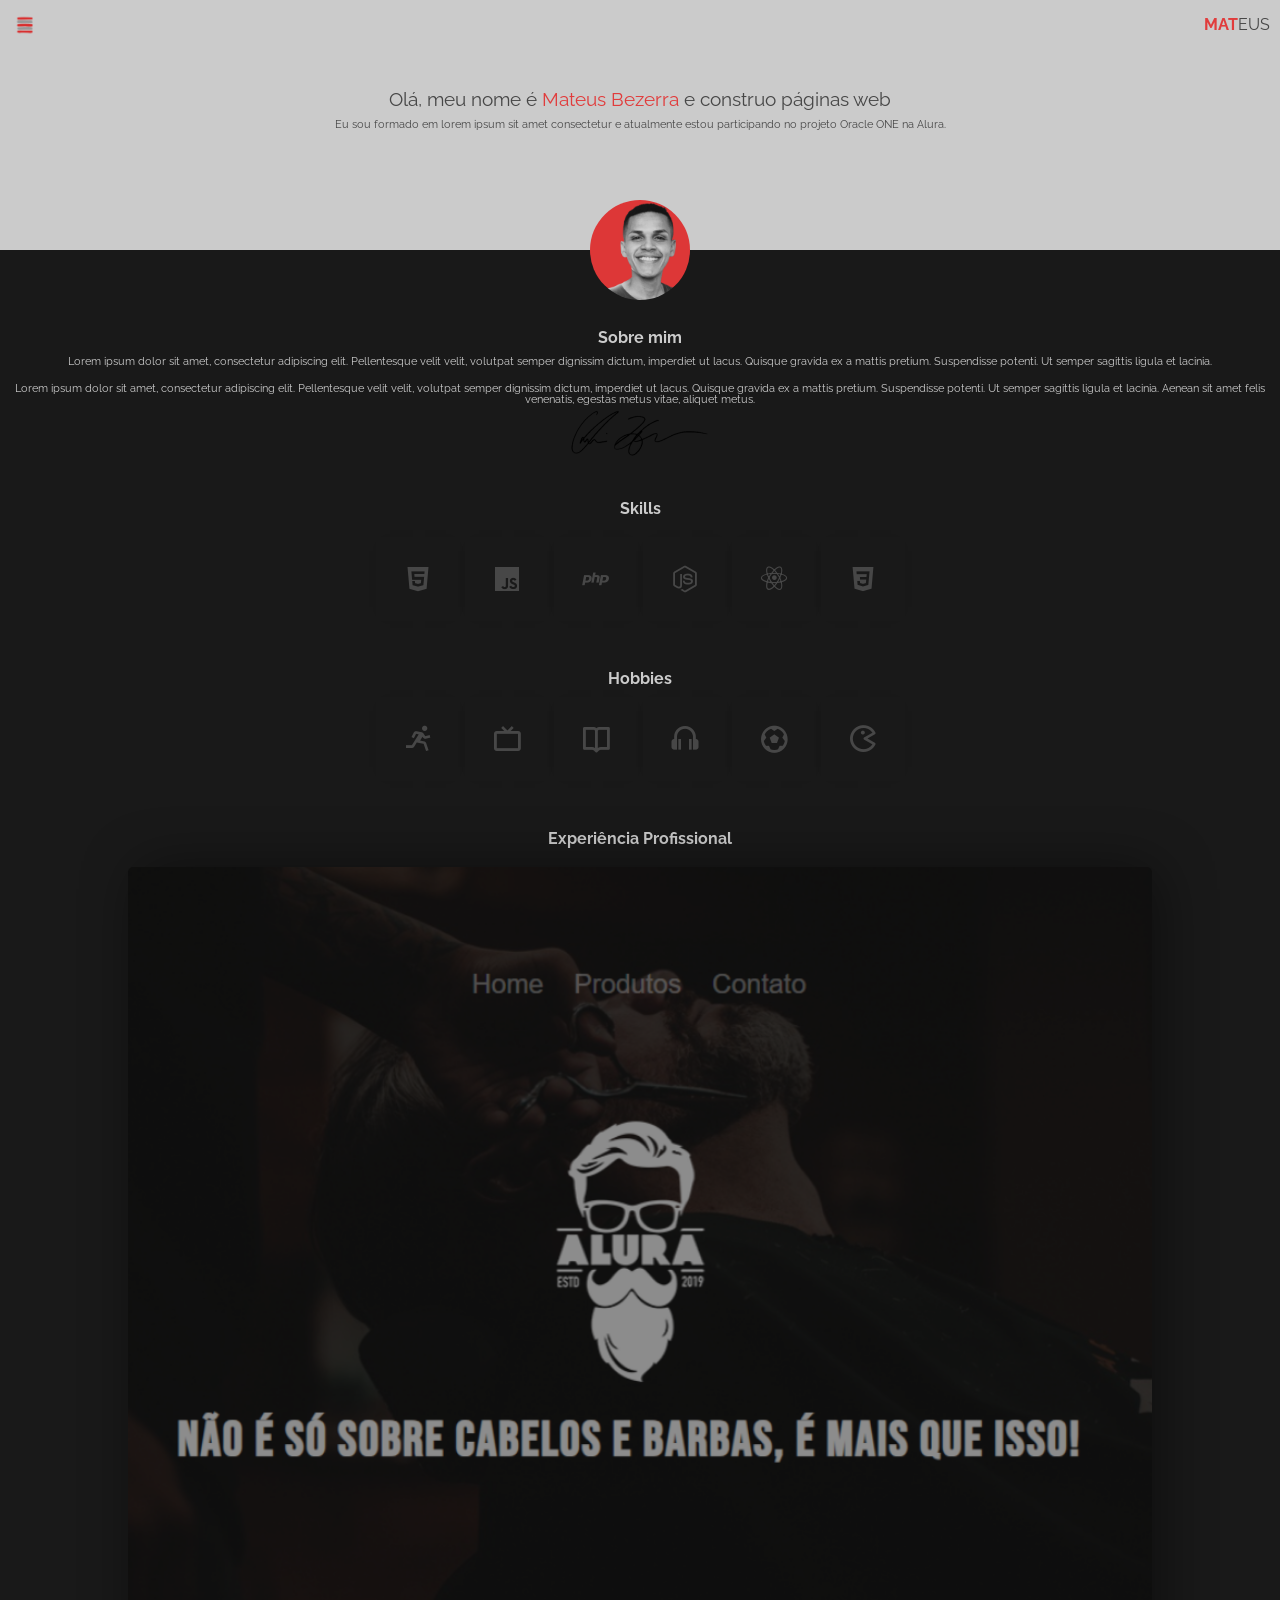
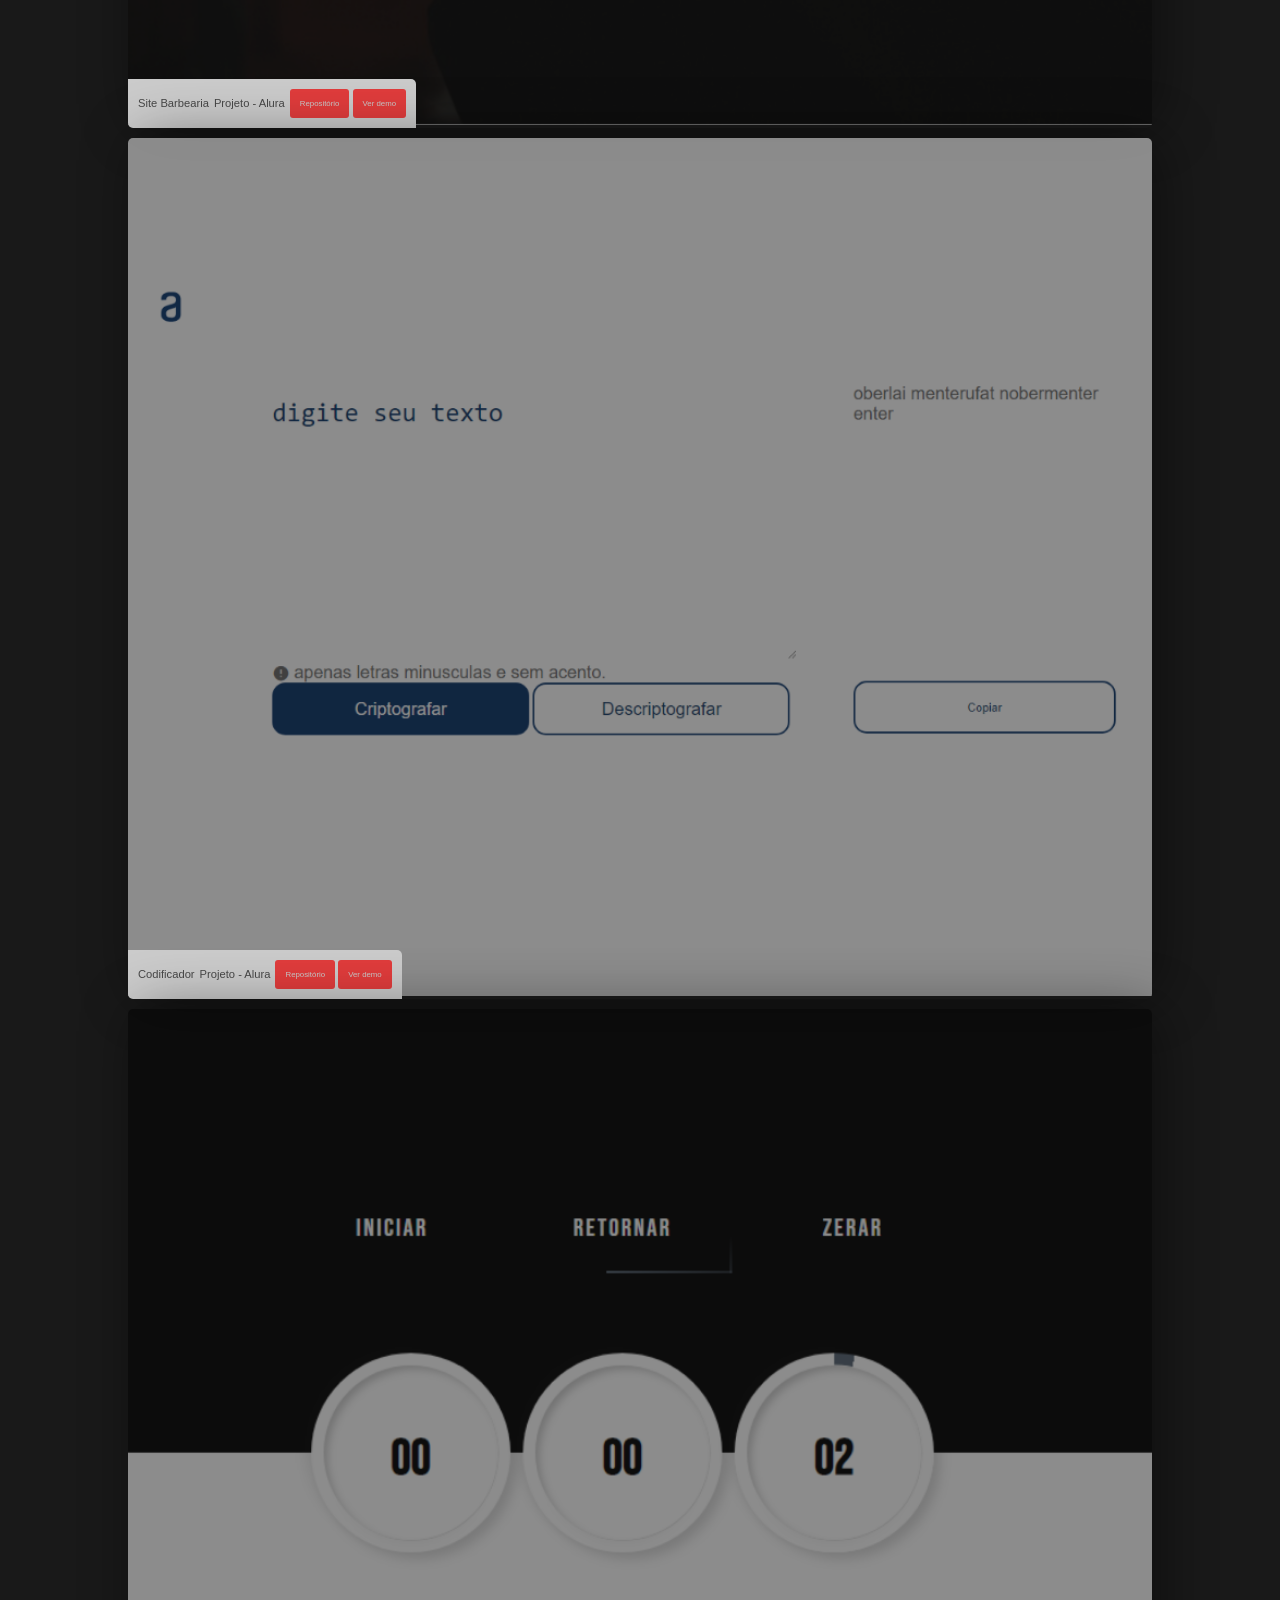
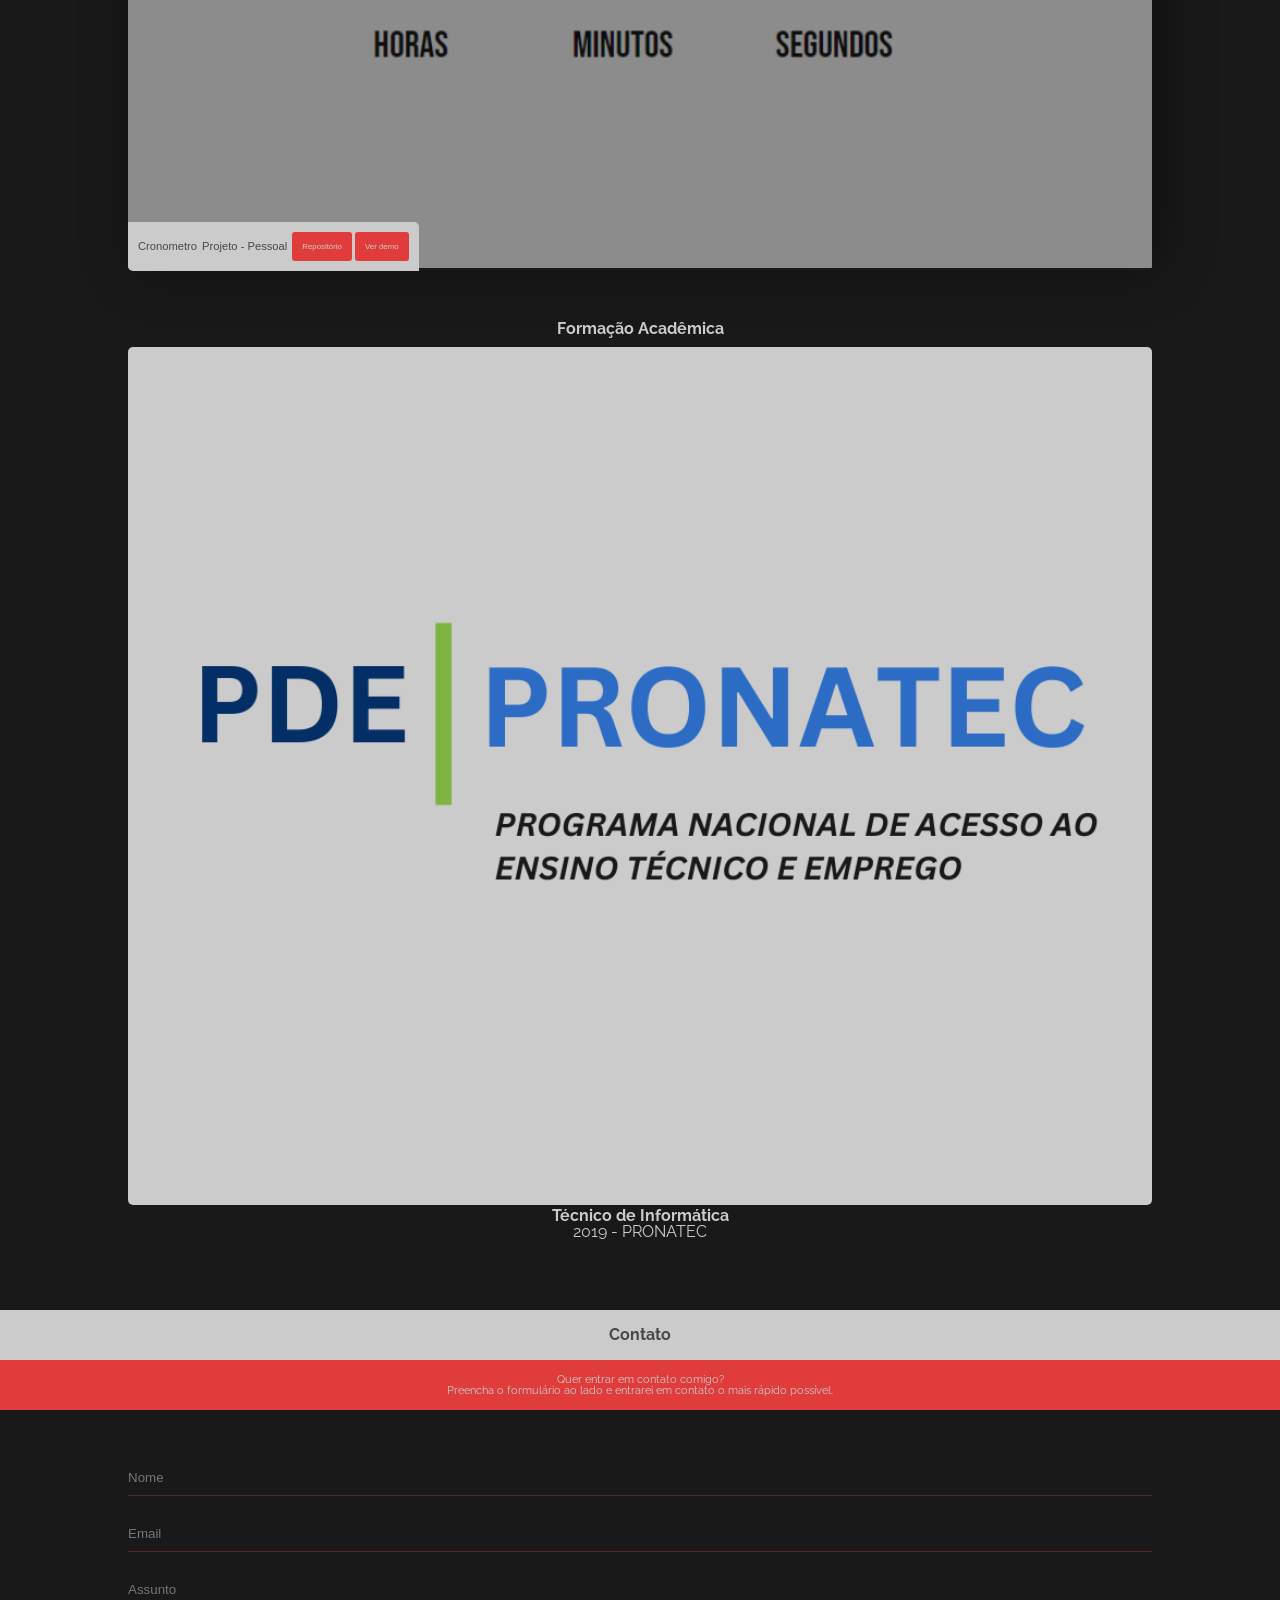
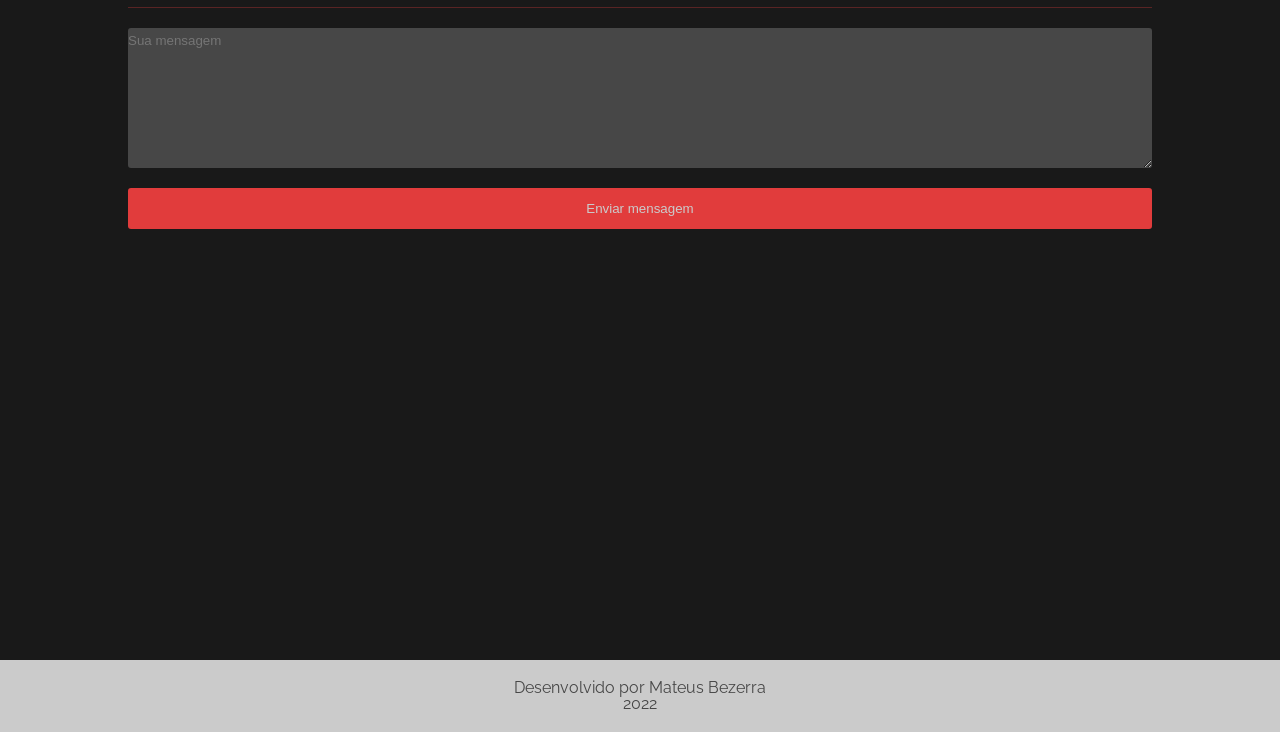
<file: index.html>
<!DOCTYPE html>
<html lang="pt">
<head>
    <meta charset="UTF-8">
    <meta http-equiv="X-UA-Compatible" content="IE=edge">
    <meta name="viewport" content="width=device-width, initial-scale=1.0">

    <!-- Folha de estilo de CSS Linkado -->
    <link rel="stylesheet" href="css/reset.css">
    <link rel="stylesheet" href="style.css">
    <link rel="stylesheet" href="css/section-title.css">
    <link rel="stylesheet" href="css/section-menu.css">
    <link rel="stylesheet" href="css/about.css">
    <link rel="stylesheet" href="css/skills.css">
    <link rel="stylesheet" href="css/hobbies.css">
    <link rel="stylesheet" href="css/experiencia.css">
    <link rel="stylesheet" href="./css/academic.css">
    <link rel="stylesheet" href="./css/contact.css">
    <!-- <link rel="stylesheet" href="css/footer.css"> -->

    <link href='https://unpkg.com/boxicons@2.1.4/css/boxicons.min.css' rel='stylesheet'>

    <link rel="preconnect" href="https://fonts.googleapis.com">
    <link rel="preconnect" href="https://fonts.gstatic.com" crossorigin>


    <!-- Fonte do Projeto Raleway -->
    <link href="https://fonts.googleapis.com/css2?family=Raleway:wght@500&display=swap" rel="stylesheet">
    
    <title>Portifólio Pessoal</title>
</head>
<body>
    <!-- Sessão de Menu  -->
    <div class="all">
        <section class="menu">
            <button class="btn-mobile"></button>
            <header>
                <!-- <img src="assets\vector.png"> -->
                <h3 class="menu__title"><span>MAT</span>EUS</h3>
            </header>
        <!-- <nav>
                <ul class="menu__list">
                <li class="menu__list__item"><a href="#sobremim">Sobre mim</a></li>
                <li class="menu__list__item"><a href="#skills">Skills</a></li>
                <li class="menu__list__item"><a href="#hobbies">Hobbies</a></li>
                <li class="menu__list__item"><a href="#formacao">Formações e Cursos</a></li>
                <li class="menu__list__item"><a href="#xp">Experiência</a></li>
                <li class="menu__list__item"><a href="#contato">Contato@fulana.com</a></li>
            </ul>
            <li class="menu__list__item__contato"><a href="#contato">contato@fulana.com</a></li>
        </nav> -->
    </section>

<!-- Sessão de Header/Title/Hero -->
    <section class="title">
        <div class="title__div">
            <img class="title__profile" src="assets\profile_photo.png">
            <div class="title__container" id="#sobremim">
                <h2 class="title__bio">Olá, meu nome é <span>Mateus Bezerra </span> e construo páginas web</h2>
                <h3 class="title__subsection">Eu sou formado em lorem ipsum sit amet consectetur e atualmente estou participando no projeto Oracle ONE na Alura.</h3>
                <!-- <ul class="title__network"> -->
                    <!-- Ponha os links de suas redes sociais favoritas -->
                    <!-- <li class="title__network__item"><a href="">Github <img src="assets\arrow.png"> </a></li>
                    <li class="title__network__item"><a href="">Linkedin <img src="assets\arrow.png"></a></li>
                    <li class="title__network__item"><a href="">Instagram <img src="assets\arrow.png"></a></li>
                    <li class="title__network__item"><a href="">Curriculo <img src="assets\arrow.png"></a></li>
                </ul> -->
            </div>
        </div>
    </section>
        <!-- Sessão sobre mim -->
    <section class="about">
        <div class="about__container">
            <h3 class="about__title">Sobre mim</h3>
            <p class="about__paragraph">Lorem ipsum dolor sit amet, consectetur adipiscing elit. Pellentesque velit velit, volutpat semper dignissim dictum, imperdiet ut lacus. Quisque gravida ex a mattis pretium. Suspendisse potenti. Ut semper sagittis ligula et lacinia. </p>
            <br>
            <p class="about__paragraph">Lorem ipsum dolor sit amet, consectetur adipiscing elit. Pellentesque velit velit, volutpat semper dignissim dictum, imperdiet ut lacus. Quisque gravida ex a mattis pretium. Suspendisse potenti. Ut semper sagittis ligula et lacinia. Aenean sit amet felis venenatis, egestas metus vitae, aliquet metus.</p>
            <!-- Caso queira colocar sua própria assinatura, insira aqui! -->
            <img src="assets\signature.png">
        </div>
    </section>

<!-- Sessão de Skills/Habilidades -->
<section class="skills">
    <h2 class="skills__title" id="skills">Skills</h2>
        <div class="skills__line">
            <div class="skills__box">
                <ul>
                    <li class="skills__img"><i class='bx bxl-html5'></i></li>
                    <li class="skills__name"> Html 5</li>
                </ul>
            </div>

            <div class="skills__box">
                <ul>
                    <li class="skills__img"> <i class='bx bxl-javascript' ></i></li>
                    <li class="skills__name">Javascript</li>
                </ul>
            </div>

            <div class="skills__box">
                <ul>
                    <li class="skills__img"> <i class='bx bxl-php' ></i></li>
                    <li class="skills__name">PHP</li>
                </ul>
            </div>

            <div class="skills__box">
                <ul>
                    <li class="skills__img"><i class='bx bxl-nodejs' ></i></li>
                    <li class="skills__name">Node JS</li>
                </ul>
            </div>

            <div class="skills__box">
                <ul>
                    <li class="skills__img"> <i class='bx bxl-react' ></i> </li>
                    <li class="skills__name">React</li>
                </ul>
            </div>

            <div class="skills__box">
                <ul>
                    <li class="skills__img"><i class='bx bxl-css3' ></i></li>
                    <li class="skills__name">CSS</li>
                </ul>
            </div>
    </div>
</section>

<!-- Sessão de Hobbies -->
<section class="hobbies" id="hobbies">
    <h2 class="hobbies__title">Hobbies</h2>
        <div class="hobbies__line">
            <div class="hobbies__box">
                <ul>
                    <li class="hobbies__img"><i class='bx bx-run'></i></li>
                    <li class="hobbies__name"> Correr</li>
                </ul>
            </div>

            <div class="hobbies__box">
                <ul>
                    <li class="hobbies__img"> <i class='bx bx-tv'></i></li>
                    <li class="hobbies__name">Assistir séries e Filmes</li>
                </ul>
            </div>

            <div class="hobbies__box">
                <ul>
                    <li class="hobbies__img"><i class='bx bx-book-open'></i></li>
                    <li class="hobbies__name">Ler</li>
                </ul>
            </div>

            <div class="hobbies__box">
                <ul>
                    <li class="hobbies__img"> <i class='bx bx-headphone'></i></li>
                    <li class="hobbies__name">Ouvir música</li>
                </ul>
            </div>

            <div class="hobbies__box">
                <ul>
                    <li class="hobbies__img"> <i class='bx bx-football'></i></li>
                    <li class="hobbies__name">Jogar Futebol</li>
                </ul>
            </div>

            <div class="hobbies__box">
                <ul>
                    <li class="hobbies__img"><i class='bx bx-game'></i> </li>
                    <li class="hobbies__name">Game</li>
                </ul>
            </div>
    </div>
</section>

   <!-- Sessão de Experiência Profissional/Projetos-->
<section class="experience">
    <h2 class="experience__section__title" id="xp">Experiência Profissional</h2>
    <div class="experience__box">
        <!-- Insira a logo/captura de seu projeto/trabalho -->
        <img class="experience__img1" src="./assets/site_barbearia.png"></img>
        <div class="experience__info">
            <h2 class="experience__title">Site Barbearia</h2>
            <h3 class="experience__text">Projeto - Alura  </h3>
                <div class="experience__description">
                    <!-- Insira a link para demonstração do projeto no Github e/ou GithubPages -->
                        <span class="experience__repo">
                            <a href="https://github.com/Mateuscoding/site_barbearia05_23">
                                <button class="experiencia__botao--repo">Repositório</button>
                            </a>
                        </span>
                        <span class="experience__demo">
                            <a href="https://mateuscoding.github.io/site_barbearia05_23/">
                                <button class="experiencia__botao--demo">Ver demo</button>
                            </a>
                        </span>
                </div>
        </div>
    </div>  
    <div class="experience__box">
        <!-- Insira a logo/captura de seu projeto/trabalho -->
        <img class="experience__img1" src="./assets/codificado.png"></img>
        <div class="experience__info">
            <h2 class="experience__title">Codificador</h2>
            <h3 class="experience__text">Projeto - Alura </h3>
                <div class="experience__description">
                    <!-- Insira a link para demonstração do projeto no Github e/ou GithubPages -->
                        <span class="experience__repo">
                            <a href="https://github.com/Mateuscoding/projeto_decodificador_challenge">
                                <button class="experiencia__botao--repo">Repositório</button>
                            </a>
                        </span>
                        <span class="experience__demo">
                            <a href="https://mateuscoding.github.io/projeto_decodificador_challenge/">
                                <button class="experiencia__botao--demo">Ver demo</button>
                            </a>
                        </span>
                </div>
        </div>
    </div>  
    <div class="experience__box">
        <!-- Insira a logo/captura de seu projeto/trabalho -->
        <img class="experience__img1" src="./assets/cronometro.png"></img>
        <div class="experience__info">
            <h2 class="experience__title">Cronometro</h2>
            <h3 class="experience__text">Projeto - Pessoal  </h3>
                <div class="experience__description">
                    <!-- Insira a link para demonstração do projeto no Github e/ou GithubPages -->
                        <span class="experience__repo">
                            <a href="https://github.com/Mateuscoding/Cronometro-Minimalista">
                                <button class="experiencia__botao--repo">Repositório</button>
                            </a>
                        </span>
                        <span class="experience__demo">
                            <a href="https://mateuscoding.github.io/Cronometro-Minimalista/">
                                <button class="experiencia__botao--demo">Ver demo</button>
                            </a>
                        </span>
                </div>
        </div>
    </div>  
    
</section> 

 <!-- Sessão de Histórico Acadêmico -->
 <section class="academic">
    <h2 class="academic__title" id="formacao">Formação Acadêmica</h2>
    <div class="academic__courses">
        <ul class="academic__courses__list">
            <!-- Insira a logo de seu local de formação -->
            <li class="academic__courses__item__img"><img src="./assets/experiencia_pronatec.png"></li>
            <li class="academic__courses__item__title"><h4>Técnico de Informática</h4></li>
            <li class="academic__courses__item__subtitle"><p>2019 - PRONATEC</p></li>
        </ul>
    </div>
 </section>

  <!-- Sessão de Contato -->
  
  <section class="formcontato">
    <div id="contato" class="formcontato__contact">
        <div class="formcontato--info">
            <img class="formcontato__img" src="assets\contact_image.png">
        </div>
        <div class="formcontato__text">
            <div class="formcontato__contact__title">
                <h2 class="formcontato__title">Contato</h2>
            </div>
            <div class="formcontato__contact__paragraph">
                <p class="formcontato__paragraph">Quer entrar em contato comigo?</p>
                <p class="formcontato__paragraph">Preencha o formulário ao lado e entrarei em contato o mais rápido possível. </p>
            </div>
            <form class="formcontato__form" id="formulario">
                    <input class="formcontato__input" type="text" id="nome" placeholder="Nome">
                    <input class="formcontato__input" type="email" id="email" placeholder="Email">
                    <input class="formcontato__input" type="text" id="assunto" placeholder="Assunto">
                    <textarea class="formcontato__textarea" rows="5" cols="40" id="mensagem" name="mensagem" placeholder="Sua mensagem"></textarea>
                    <button class="formcontato__botao">Enviar mensagem</button>
            </form>
            <!-- <div class="btn-form">
                <button onclick="btnBackForm()">
                    &larr;	
                </button>
                <button onclick="btnNextForm()">
                    &rarr;
                </button>

            </div> -->
        </div>
    </div>
</section>

<!-- Sessão de Footer/Rodapé-->
<section class="footer">
    <div class="footer__rodape">
        <p>Desenvolvido por Mateus Bezerra</p>
        <p>2022</p>
    </div>
</section>

<script src="script.js"></script>
</body>
</html>
</file>
<file: css/section-title.css>
.title{
 width: 100%;
 height: 200px;
 background-color: var(--cinza-claro);   
 text-align: center;
 position: relative;
}

.title__div{
    padding: 30px 10px;
    /* background-color: red; */
}
.title__bio{
    font-size: 1.2rem;
    margin: 10px 0px;
}
.title__bio span{
    color: var(--vermelho-claro);
}
.title__subsection{
    font-size: .7rem;
}

.title__profile{
    position: absolute;
    width: 100px;
    left: 50%;
    top: 100%;
    transform: translate(-50%, -50%);
    border-radius: 50%;
}
</file>
<file: css/section-menu.css>
.menu{
    padding: 10px;
    background-color: var(--cinza-claro);
    display: flex;
    justify-content: space-between;
    align-items: center;
}

nav{
    /* background-color: red; */
}

.btn-mobile{
    background-image: url(../assets/btn-home.png);
    background-size: cover;
    width: 30px;
    height: 30px;
    background-color: transparent;
    border: none;
}

header{
    /* text-align: right; */
}
</file>
<file: css/about.css>
.about__container{
    padding: 0px 10px;
    padding-top: 70px;
    text-align: center;
    color: var(--cinza-claro);
}
.about__title{
    margin: 10px 0px;
    font-weight: bold;
}

.about__paragraph{
    font-size: .7rem;
    
}
</file>
<file: css/skills.css>
.skills{
    /* height: 100vh; */
    padding: 20px 10px;
    text-align: center;
}

.skills__title{
    font-weight: bold;
    color: var(--cinza-claro);
    margin: 20px 0px;

}
.skills__line{
    min-width: 300px;
    display: flex;
    justify-content: center;
    align-items: center;
    flex-wrap: wrap;
    gap: 5px;
    padding: 0 10px;
}

.skills__img{
    width: 4rem;
    height: 4rem;
    background-color: var(--cor-de-fundo);
    display: flex;
    justify-content: center;
    align-items: center;
    padding: 10px;
    box-shadow: 0px 0px 14px -14px #282828;
    transition: all 1s;
    font-size: 2rem;
}

.skills__img:hover{
    /* background-color: var(--cinza-claro); */
    color: var(--vermelho-claro);
}
    .skills__name{
    display: none;
}
</file>
<file: css/hobbies.css>
.hobbies{
    /* height: 100vh; */
    padding:20px 10px;
    text-align: center;
}

.hobbies__title{
    font-weight: bold;
    color: var(--cinza-claro);
    margin: 10px 0px;
}
.hobbies__line{
    min-width: 300px;
    display: flex;
    justify-content: center;
    align-items: center;
    flex-wrap: wrap;
    gap: 5px;
    padding: 0 10px;
}

.hobbies__img{
    width: 4rem;
    height: 4rem;
    background-color: var(--cor-de-fundo);
    box-shadow: 0px 0px 14px -14px #282828;
    display: flex;
    justify-content: center;
    align-items: center;
    padding: 10px;
    transition: all 1s;
    font-size: 2rem;
}

.hobbies__img:hover{
    /* background-color: var(--cinza-claro); */
    color: var(--vermelho-claro);
}
    .hobbies__name{
    display: none;
}
</file>
<file: css/experiencia.css>
.experience{
    padding: 20px 0px;
    text-align: center;
    display: flex;
    flex-direction: column;
    flex-wrap: wrap;
    justify-content: center;
    align-items: center;
    gap: 10px;
}

.experience__section__title{
    font-weight: bold;
    color: var(--cinza-claro);
    padding: 10px 0px;
}
.experience__box{
    box-shadow:8px -1px 58px -4px rgba(0,0,0,0.47);
    background-color: var(--fundo);
    width: 80%;
    height: auto;
    color: var(--cinza-claro);
    border-radius: 5px;
    position: relative;
    overflow: hidden;
}
.experience__img1{
    width: 100%;
    height: 100%;
    opacity: .5;
    box-sizing: border-box;
 }

 .experience__info{
    position: absolute;
    left: 0;
    bottom: 0; 
    color: var(--cinza);
    display: flex;
    flex-wrap: wrap;
    justify-content: center;
    align-items: center;
    gap: 5px;
    background-color: var(--cinza-claro);
    border-radius:  0px 5px 0px 0px;
    padding: 10px;
    font-size: .7em;
    font-family: sans-serif;
}


.experience__description a > button{
    padding: 10px;
    background-color: var(--vermelho-claro);
    border: none;
    color: var(--cinza-claro);
    font-size: .7em;
    border-radius: 3px;
}
</file>
<file: css/academic.css>
.academic{
    padding: 20px 0px;
    text-align: center;}


.academic__title{
    font-weight: bold;
    color: var(--cinza-claro);
    padding: 10px 0px;
}

.academic__courses{
    margin: 0 auto;
    width: 80%;
    text-align: center;
    color: var(--cinza-claro);
}


.academic__courses__item__title > h4{
    font-weight: bold;
    /* font-size: 20px; */
}
.academic__courses__list img{
    width: 100%;
    height: 100%;
    border-radius: 5px;
}
</file>
<file: css/contact.css>
.formcontato__contact{
    width: 100%;
    height: 100vh;
    padding: 50px 0px;

    /* overflow: hidden; */
}

.formcontato--info{
    display: none;
}

.formcontato__contact__title{
    width: 100%;
    height: 50px;
    text-align: center;
    line-height: 50px;
    background-color: var(--cinza-claro);
    color: var(--cinza);
    font-weight: bold;
    /* font-size: 40px; */
}

.formcontato__contact__paragraph{
    width: 100%;
    height: 50px;
    background-color: var(--vermelho-claro);
    font-size: .7rem;
    display: flex;
    flex-direction: column;
    justify-content: center;
    text-align: center;
    color: var(--cinza-claro);  
}

.formcontato__form{
    padding: 50px 0px;
    width: 100%;
    height: auto;
    display: flex;
    flex-direction: column;
    align-items: center;
    gap: 20px;
}

.formcontato__input{
    background-color: transparent;
    border: none;
    border-bottom: 1px solid #e13c3c52;
    outline: none;
    width: 80%;
    padding: 10px 0px;
    color: var(--cinza-claro);
    transition: all .5s;
}
.formcontato__input:focus{
    border-bottom-color: var(--vermelho-claro);
    
}
.formcontato__textarea{
    background-color: var(--cinza);
    color: var(--cinza-claro);
    border: none;
    outline: none;  
    padding: 5px 0px;
    /* width: calc(80% - 7px); */
    width: 80%;
    height: 130px;
    border-radius: 3px;
    font-family: sans-serif;
    transition: all .5s;
}

.formcontato__textarea:focus{
    width: calc(80% - 10px);
    padding: 5px;
    border: 1px solid;
    border-color: var(--vermelho-claro);
}

.formcontato__botao{
    padding: 13px;
    background-color: var(--vermelho-claro);
    border: none;
    color: var(--cinza-claro);
    width: 80%;
    border-radius: 3px;
    cursor: pointer;
    transition: all .5s;
}
.formcontato__botao:hover{
    transform: scale(1.01);
}
</file>
<file: style.css>
/*CSS Reset / Normalize*/
/*Já deixaremos o básico de reset de estilos. Caso queira adicionar mais informações
coloque nas sessões indicadas*/

:root{
    /*Insira a variavel das outras cores inspecionando o modelo do figma*/
    /*Se esforce para trabalhar com variáveis, é uma dica profissional valiosa*/
    --cinza: #474747;
    --cinza-claro: #CBCBCB;
    --vermelho-claro: #E13C3C;
    --cor-de-fundo: #191919;
   
}

*{
    padding: 0;
   margin: 0;
}

body {
    box-sizing: border-box;
    background-color:  var(--cor-de-fundo);
    font-family: 'Raleway';
    margin: 0;
    padding: 0;
    line-height: 1;
    color: var(--cinza);
    width: 100%;

}

ol, ul,li {
    list-style: none;
}
a{
    text-decoration: none;
    color: var(--cor-de-link);
}
.menu__title span{
    color: var(--vermelho-claro);
    font-weight: bold;
}
/*Neste desafio, gostariamos que praticassem a metodologia BEM, caso seintam a vontade 
de utiliza-la. 

Mas o que é o BEM?

BEM (Block, Element, Modifier) ​​é uma abordagem baseada em componentes para o desenvolvimento
web. A ideia por trás disso é dividir a interface do usuário em blocos independentes.
Isso torna o desenvolvimento de interface fácil e rápido, mesmo com uma interface
de usuário complexa, e permite a reutilização de código existente sem copiar e colar.

Link da documentação oficial!
https://en.bem.info/methodology/quick-start/*/

/*Sessão Menu*/

section.menu{
    /* width: 100vw; */
}

/*Sessão Title*/

section.title{

}

/*Sessão About*/

section.about{

}

/*Sessão Hobbies*/

section.hobbies{
    
}

/* Experiência Acadêmica*/

section.academic{

}

/* experiência*/

section.experience{

}

/*Contato*/

section.formcontato{

}

/*footeer*/

section.footer{
   width: 100%;
   /* height: 70px; */
    padding: 20px 0px;
   background-color: var(--cinza-claro);
   text-align: center;
}

/* Chegou a hora de se desafiar com a responsividade, 
utilize como referência os breakpoints @media abaixo*/

/*Tablet*/
@media (min-width: 768px) {

/* Menu */

/*title*/

/*Skills*/

/*Hobbies*/

/*Experiências acadêmicas*/

/*Expeirência profissional*/

}

/*Mobile*/
@media (min-width: 425px) {

   
/*Menu*/

/*Titulo*/

/*Sessão sobre*/

/*Skills*/

/*Hobbies*/
 
/*Formação Acadêmica*/

/*Experiência Profissional*/

 /*Contato*/

/*Footer*/

}
</file>
